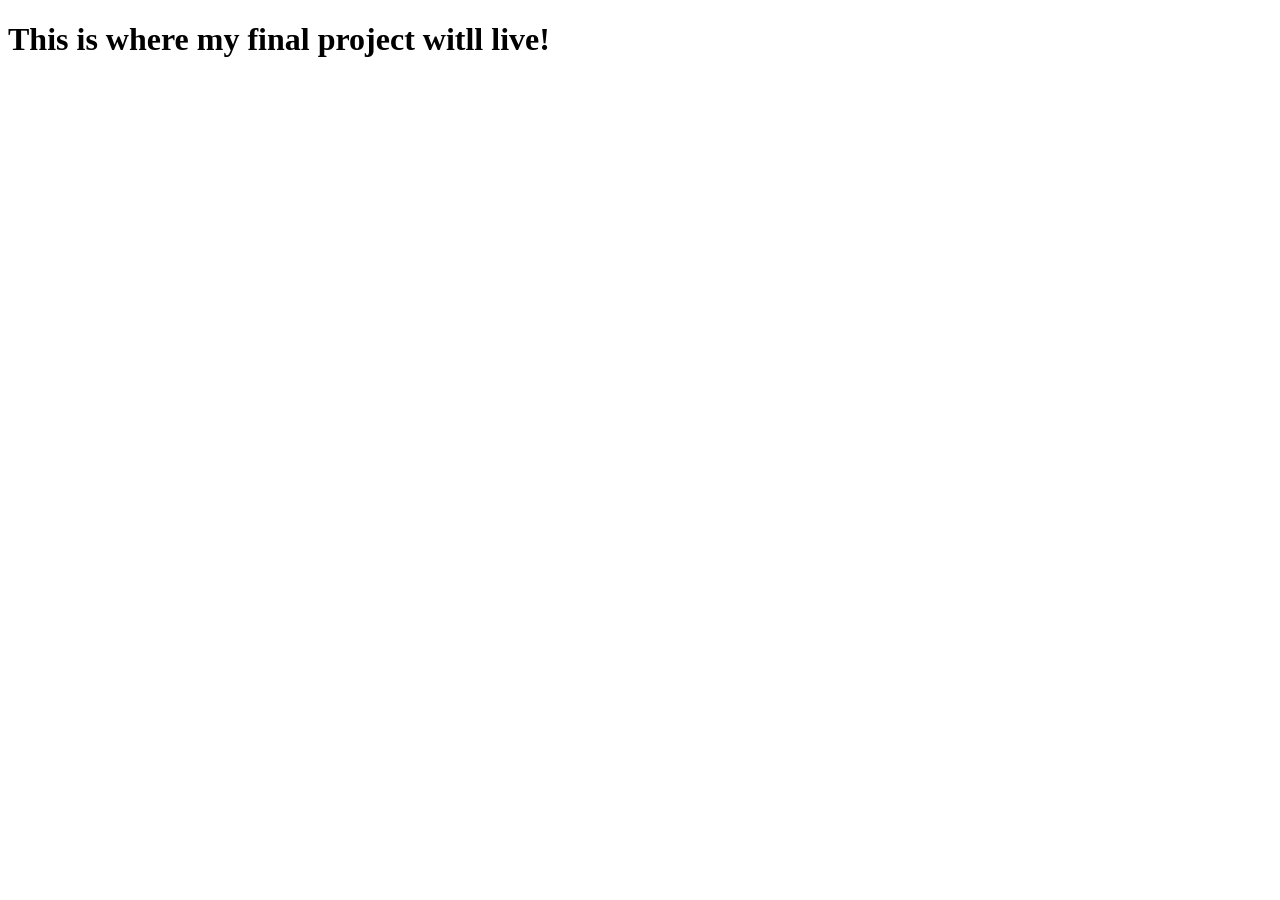
<file: final-project/index.html>
<!doctype html>
<html lang="en">
  <head>
    <meta charset="UTF-8" />
    <meta name="viewport" content="width=device-width, initial-scale=1.0" />
    <title>Dakota Sanches</title>
  </head>
  <body>
    <h1>This is where my final project witll live!</h1>
  </body>
</html>
</file>
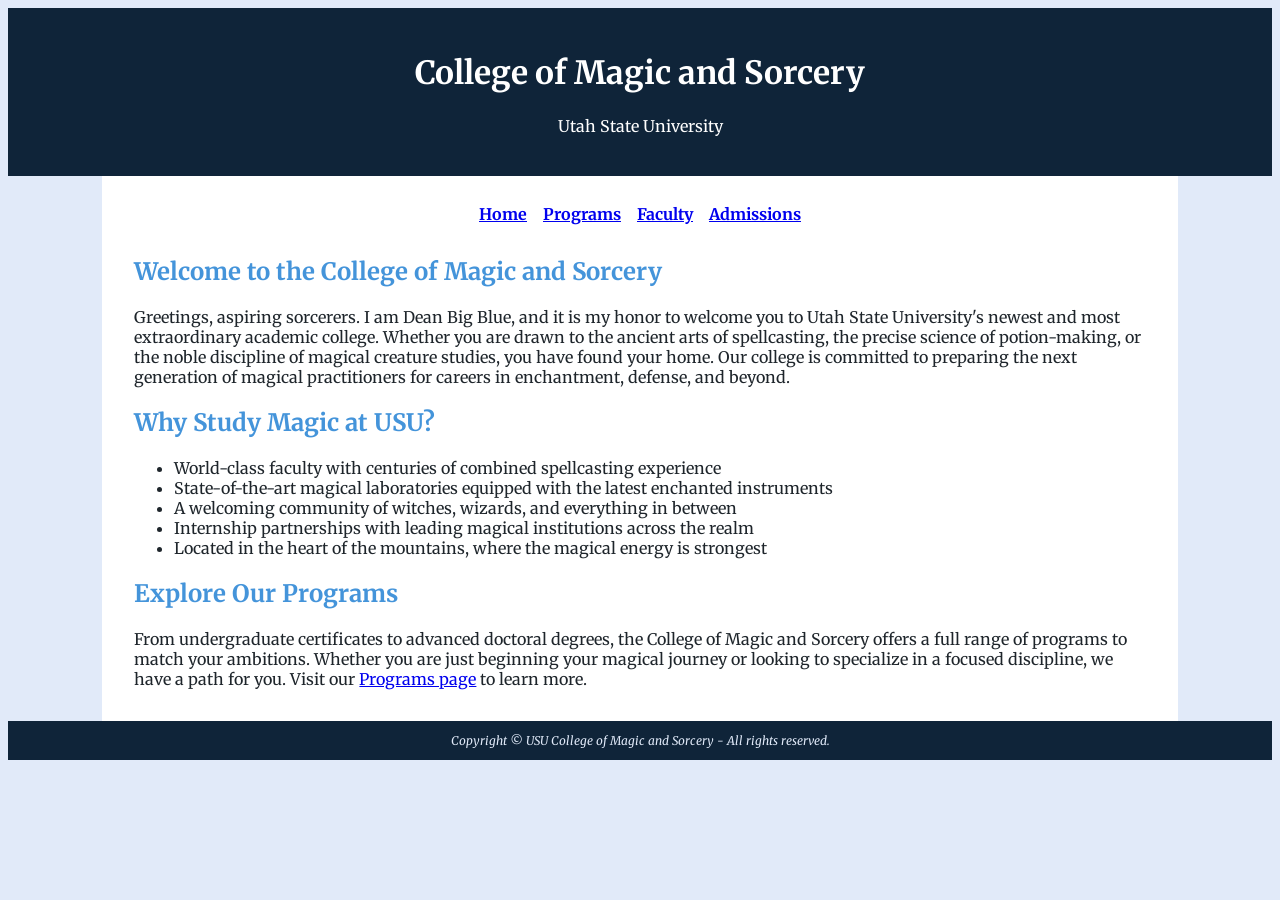
<file: usu-mas/index.html>
<!doctype html>
<html lang="en">
  <head>
    <meta charset="UTF-8" />
    <meta name="viewport" content="width=device-width, initial-scale=1.0" />
    <title>USU College of Magic and Sorcery</title>

    <link rel="preconnect" href="https://fonts.googleapis.com" />
    <link rel="preconnect" href="https://fonts.gstatic.com" crossorigin />
    <link
      href="https://fonts.googleapis.com/css2?family=Merriweather:wght@400;700&display=swap"
      rel="stylesheet"
    />

    <link rel="stylesheet" href="magic.css" />
  </head>
  <body>
    <header>
      <h1>College of Magic and Sorcery</h1>
      <p>Utah State University</p>
    </header>
    <div id="wrapper">
      <nav>
        <a href="index.html">Home</a> &nbsp;&nbsp;
        <a href="programs.html">Programs</a> &nbsp;&nbsp;
        <a href="faculty.html">Faculty</a> &nbsp;&nbsp;
        <a href="admissions.html">Admissions</a>
      </nav>

      <main>
        <h2>Welcome to the College of Magic and Sorcery</h2>

        <p>
          Greetings, aspiring sorcerers. I am Dean Big Blue, and it is my honor
          to welcome you to Utah State University's newest and most
          extraordinary academic college. Whether you are drawn to the ancient
          arts of spellcasting, the precise science of potion-making, or the
          noble discipline of magical creature studies, you have found your
          home. Our college is committed to preparing the next generation of
          magical practitioners for careers in enchantment, defense, and beyond.
        </p>

        <h2>Why Study Magic at USU?</h2>

        <ul>
          <li>
            World-class faculty with centuries of combined spellcasting
            experience
          </li>
          <li>
            State-of-the-art magical laboratories equipped with the latest
            enchanted instruments
          </li>
          <li>
            A welcoming community of witches, wizards, and everything in between
          </li>
          <li>
            Internship partnerships with leading magical institutions across the
            realm
          </li>
          <li>
            Located in the heart of the mountains, where the magical energy is
            strongest
          </li>
        </ul>

        <h2>Explore Our Programs</h2>

        <p>
          From undergraduate certificates to advanced doctoral degrees, the
          College of Magic and Sorcery offers a full range of programs to match
          your ambitions. Whether you are just beginning your magical journey or
          looking to specialize in a focused discipline, we have a path for you.
          Visit our <a href="programs.html">Programs page</a> to learn more.
        </p>
      </main>
    </div>
    <footer>
      Copyright &copy; USU College of Magic and Sorcery - All rights reserved.
    </footer>
  </body>
</html>
</file>
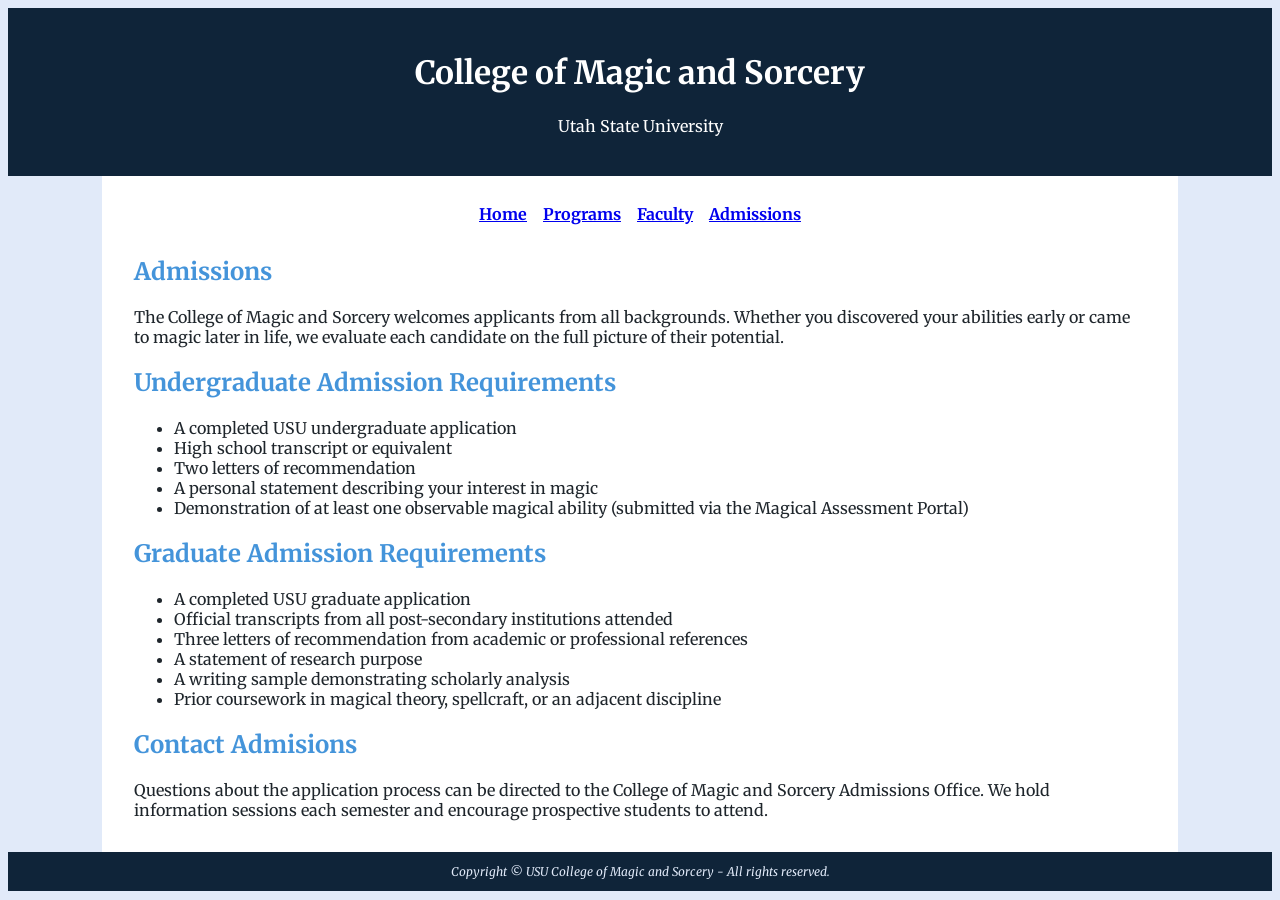
<file: usu-mas/admissions.html>
<!doctype html>
<html lang="en">
  <head>
    <meta charset="UTF-8" />
    <meta name="viewport" content="width=device-width, initial-scale=1.0" />
    <title>USU College of Magic and Sorcery - Admissions</title>

    <link rel="preconnect" href="https://fonts.googleapis.com" />
    <link rel="preconnect" href="https://fonts.gstatic.com" crossorigin />
    <link
      href="https://fonts.googleapis.com/css2?family=Merriweather:wght@400;700&display=swap"
      rel="stylesheet"
    />

    <link rel="stylesheet" href="magic.css" />
  </head>
  <body>
    <header>
      <h1>College of Magic and Sorcery</h1>
      <p>Utah State University</p>
    </header>
    <div id="wrapper">
      <nav>
        <b>
          <a href="index.html">Home</a> &nbsp;&nbsp;
          <a href="programs.html">Programs</a> &nbsp;&nbsp;
          <a href="faculty.html">Faculty</a> &nbsp;&nbsp;
          <a href="admissions.html">Admissions</a>
        </b>
      </nav>

      <main>
        <h2>Admissions</h2>
        <p>
          The College of Magic and Sorcery welcomes applicants from all
          backgrounds. Whether you discovered your abilities early or came to
          magic later in life, we evaluate each candidate on the full picture of
          their potential.
        </p>

        <h2>Undergraduate Admission Requirements</h2>
        <ul>
          <li>A completed USU undergraduate application</li>
          <li>High school transcript or equivalent</li>
          <li>Two letters of recommendation</li>
          <li>A personal statement describing your interest in magic</li>
          <li>
            Demonstration of at least one observable magical ability (submitted
            via the Magical Assessment Portal)
          </li>
        </ul>

        <h2>Graduate Admission Requirements</h2>
        <ul>
          <li>A completed USU graduate application</li>
          <li>
            Official transcripts from all post-secondary institutions attended
          </li>
          <li>
            Three letters of recommendation from academic or professional
            references
          </li>
          <li>A statement of research purpose</li>
          <li>A writing sample demonstrating scholarly analysis</li>
          <li>
            Prior coursework in magical theory, spellcraft, or an adjacent
            discipline
          </li>
        </ul>

        <h2>Contact Admisions</h2>
        <p>
          Questions about the application process can be directed to the College
          of Magic and Sorcery Admissions Office. We hold information sessions
          each semester and encourage prospective students to attend.
        </p>
      </main>
    </div>
    <footer>
      Copyright &copy; USU College of Magic and Sorcery - All rights reserved.
    </footer>
  </body>
</html>
</file>
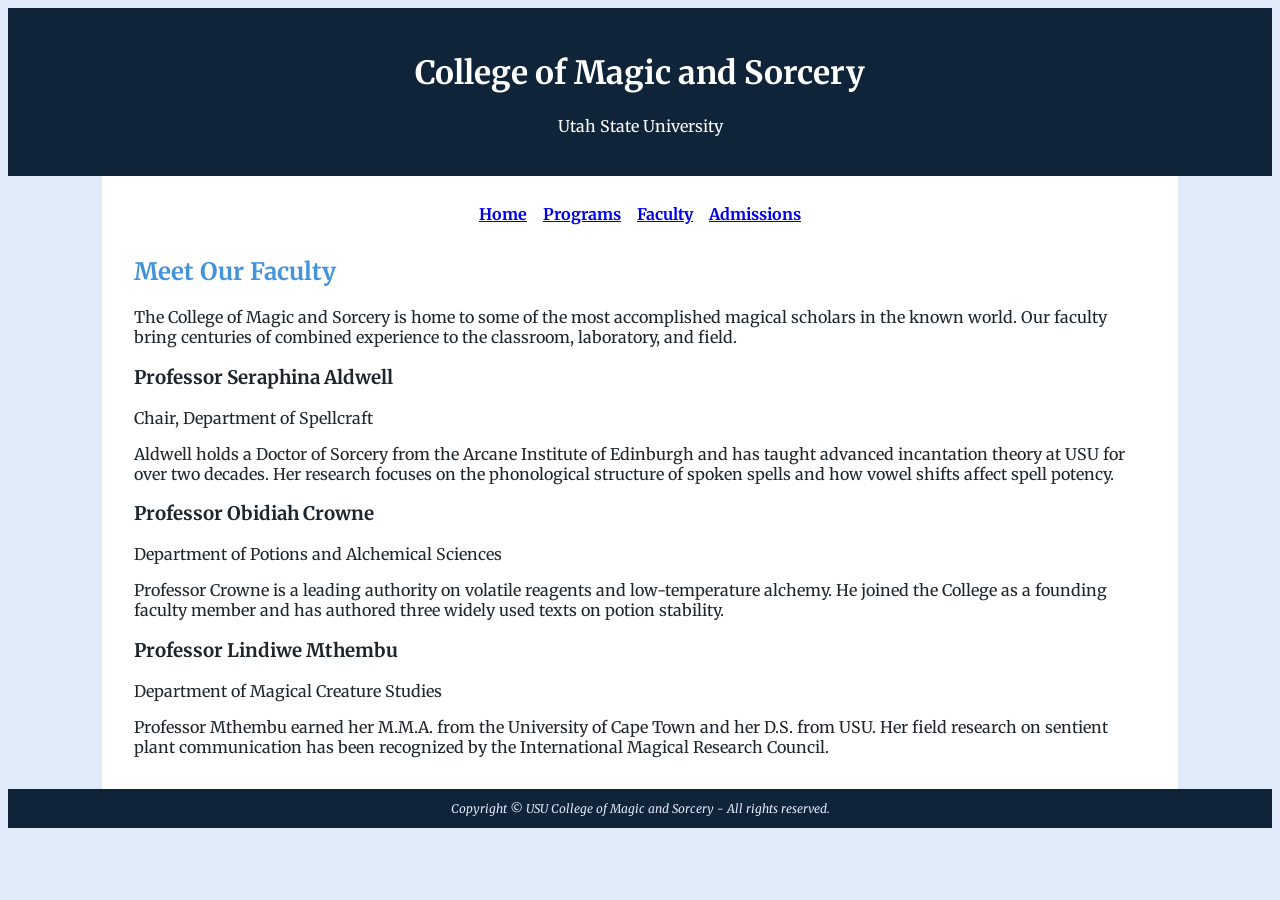
<file: usu-mas/faculty.html>
<!doctype html>
<html lang="en">
  <head>
    <meta charset="UTF-8" />
    <meta name="viewport" content="width=device-width, initial-scale=1.0" />
    <title>USU College of Magic and Sorcery - Faculty</title>

    <link rel="preconnect" href="https://fonts.googleapis.com" />
    <link rel="preconnect" href="https://fonts.gstatic.com" crossorigin />
    <link
      href="https://fonts.googleapis.com/css2?family=Merriweather:wght@400;700&display=swap"
      rel="stylesheet"
    />

    <link rel="stylesheet" href="magic.css" />
  </head>
  <body>
    <header>
      <h1>College of Magic and Sorcery</h1>
      <p>Utah State University</p>
    </header>
    <div id="wrapper">
      <nav>
        <b>
          <a href="index.html">Home</a> &nbsp;&nbsp;
          <a href="programs.html">Programs</a> &nbsp;&nbsp;
          <a href="faculty.html">Faculty</a> &nbsp;&nbsp;
          <a href="admissions.html">Admissions</a>
        </b>
      </nav>

      <main>
        <h2>Meet Our Faculty</h2>
        <p>
          The College of Magic and Sorcery is home to some of the most
          accomplished magical scholars in the known world. Our faculty bring
          centuries of combined experience to the classroom, laboratory, and
          field.
        </p>
        <h3>Professor Seraphina Aldwell</h3>
        <p>Chair, Department of Spellcraft</p>
        <p>
          Aldwell holds a Doctor of Sorcery from the Arcane Institute of
          Edinburgh and has taught advanced incantation theory at USU for over
          two decades. Her research focuses on the phonological structure of
          spoken spells and how vowel shifts affect spell potency.
        </p>

        <h3>Professor Obidiah Crowne</h3>
        <p>Department of Potions and Alchemical Sciences</p>
        <p>
          Professor Crowne is a leading authority on volatile reagents and
          low-temperature alchemy. He joined the College as a founding faculty
          member and has authored three widely used texts on potion stability.
        </p>

        <h3>Professor Lindiwe Mthembu</h3>
        <p>Department of Magical Creature Studies</p>
        <p>
          Professor Mthembu earned her M.M.A. from the University of Cape Town
          and her D.S. from USU. Her field research on sentient plant
          communication has been recognized by the International Magical
          Research Council.
        </p>
      </main>
    </div>
    <footer>
      Copyright &copy; USU College of Magic and Sorcery - All rights reserved.
    </footer>
  </body>
</html>
</file>
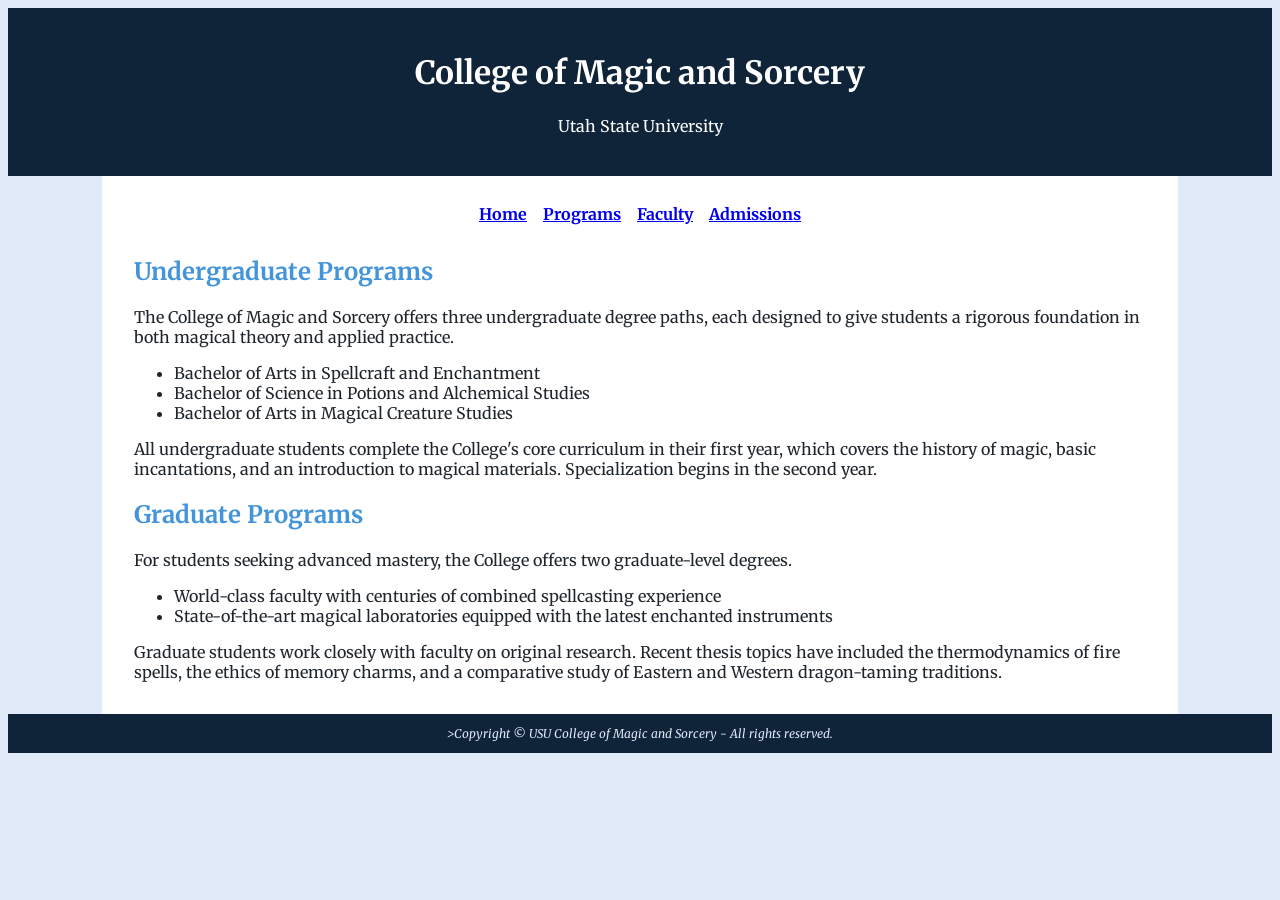
<file: usu-mas/programs.html>
<!doctype html>
<html lang="en">
  <head>
    <meta charset="UTF-8" />
    <meta name="viewport" content="width=device-width, initial-scale=1.0" />
    <title>USU College of Magic and Sorcery - Progreams</title>

    <link rel="preconnect" href="https://fonts.googleapis.com" />
    <link rel="preconnect" href="https://fonts.gstatic.com" crossorigin />
    <link
      href="https://fonts.googleapis.com/css2?family=Merriweather:wght@400;700&display=swap"
      rel="stylesheet"
    />

    <link rel="stylesheet" href="magic.css" />
  </head>
  <body>
    <header>
      <h1>College of Magic and Sorcery</h1>
      <p>Utah State University</p>
    </header>
    <div id="wrapper">
      <nav>
        <b>
          <a href="index.html">Home</a> &nbsp;&nbsp;
          <a href="programs.html">Programs</a> &nbsp;&nbsp;
          <a href="faculty.html">Faculty</a> &nbsp;&nbsp;
          <a href="admissions.html">Admissions</a>
        </b>
      </nav>

      <main>
        <h2>Undergraduate Programs</h2>

        <p>
          The College of Magic and Sorcery offers three undergraduate degree
          paths, each designed to give students a rigorous foundation in both
          magical theory and applied practice.
        </p>

        <ul>
          <li>Bachelor of Arts in Spellcraft and Enchantment</li>
          <li>Bachelor of Science in Potions and Alchemical Studies</li>
          <li>Bachelor of Arts in Magical Creature Studies</li>
        </ul>

        <p>
          All undergraduate students complete the College's core curriculum in
          their first year, which covers the history of magic, basic
          incantations, and an introduction to magical materials. Specialization
          begins in the second year.
        </p>

        <h2>Graduate Programs</h2>

        <p>
          For students seeking advanced mastery, the College offers two
          graduate-level degrees.
        </p>
        <ul>
          <li>
            World-class faculty with centuries of combined spellcasting
            experience
          </li>
          <li>
            State-of-the-art magical laboratories equipped with the latest
            enchanted instruments
          </li>
        </ul>
        <p>
          Graduate students work closely with faculty on original research.
          Recent thesis topics have included the thermodynamics of fire spells,
          the ethics of memory charms, and a comparative study of Eastern and
          Western dragon-taming traditions.
        </p>

      </main>
    </div>
    <footer>
      >Copyright &copy; USU College of Magic and Sorcery - All rights reserved.
    </footer>
  </body>
</html>
</file>
<file: usu-mas/magic.css>
body {
    background-color: #E1EAF9;
    color: #1E252B;
    font-family: "Merriweather", Georgia, serif;
}
header {
    background-color: #0F2439;
    color: #ffffff;
    text-align: center;
    padding: 1.5em;
}
h1{
    line-height: 1.3;
}
h2{
    color: #4494DA;
}
nav{
    text-align: center;
    padding: .75em;
    font-weight: bold;
}
footer{
    background-color: #0F2439;
    color: #E1EAF9;
    text-align: center;
    padding: 1em;
    font-size: .75em;
    font-style: italic;
}

#wrapper {
    width: 80%;
    background-color: #ffffff;
    margin-left: auto;
    margin-right: auto;
    padding: 1em 2em;
}
</file>
